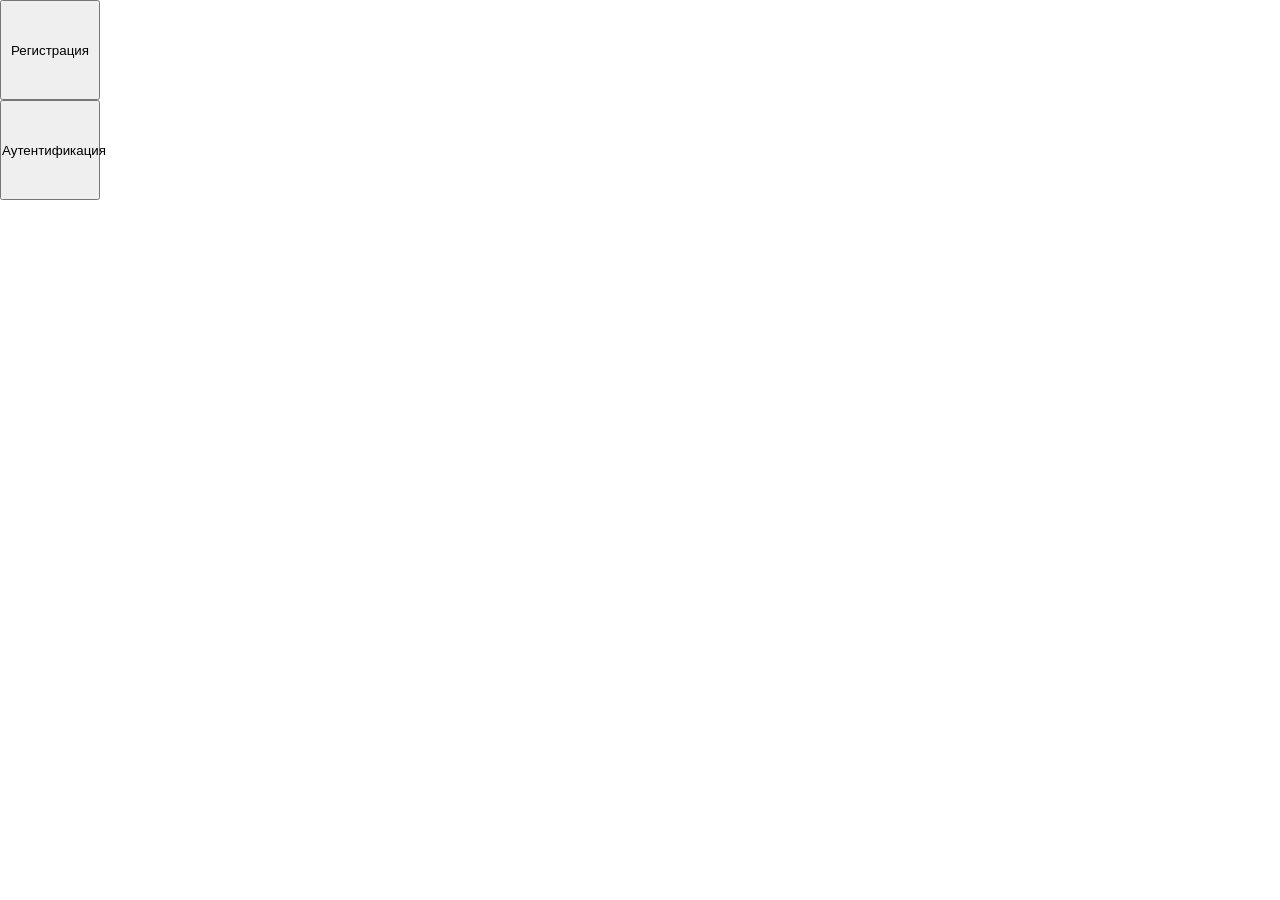
<file: homework-12/index.html>
<!DOCTYPE html>
<html lang="en">
<head>
  <meta charset="UTF-8">
  <meta name="viewport" content="width=device-width, initial-scale=1.0">
  <title>Document</title>
  <link rel="stylesheet" href="style.css">
</head>
<body>
  <div class="overlay" id="overlay"></div>

  <button class="button" id="registration-button">Регистрация</button>
  <button class="button" id="auth-button">Аутентификация</button>

  <div id="registration-modal" class="modal">
    <button id="modal-close-button" class="modal-close-button">X</button>
    <h1>Регистрация</h1>
    <span>Пароль</span>
    <span>Повторите пароль</span>
    <span>Логин</span>
    <span>Почта</span>
  </div>

  <div id="auth-modal" class="modal">
    <button id="modal-close-button" class="modal-close-button">X</button>
    <h1>Аутентификация</h1>
    <p>Логин</p>
    <p>Пароль</p>
  </div>

  <script type="module" src="script.js"></script>
</body>
</html>
</file>
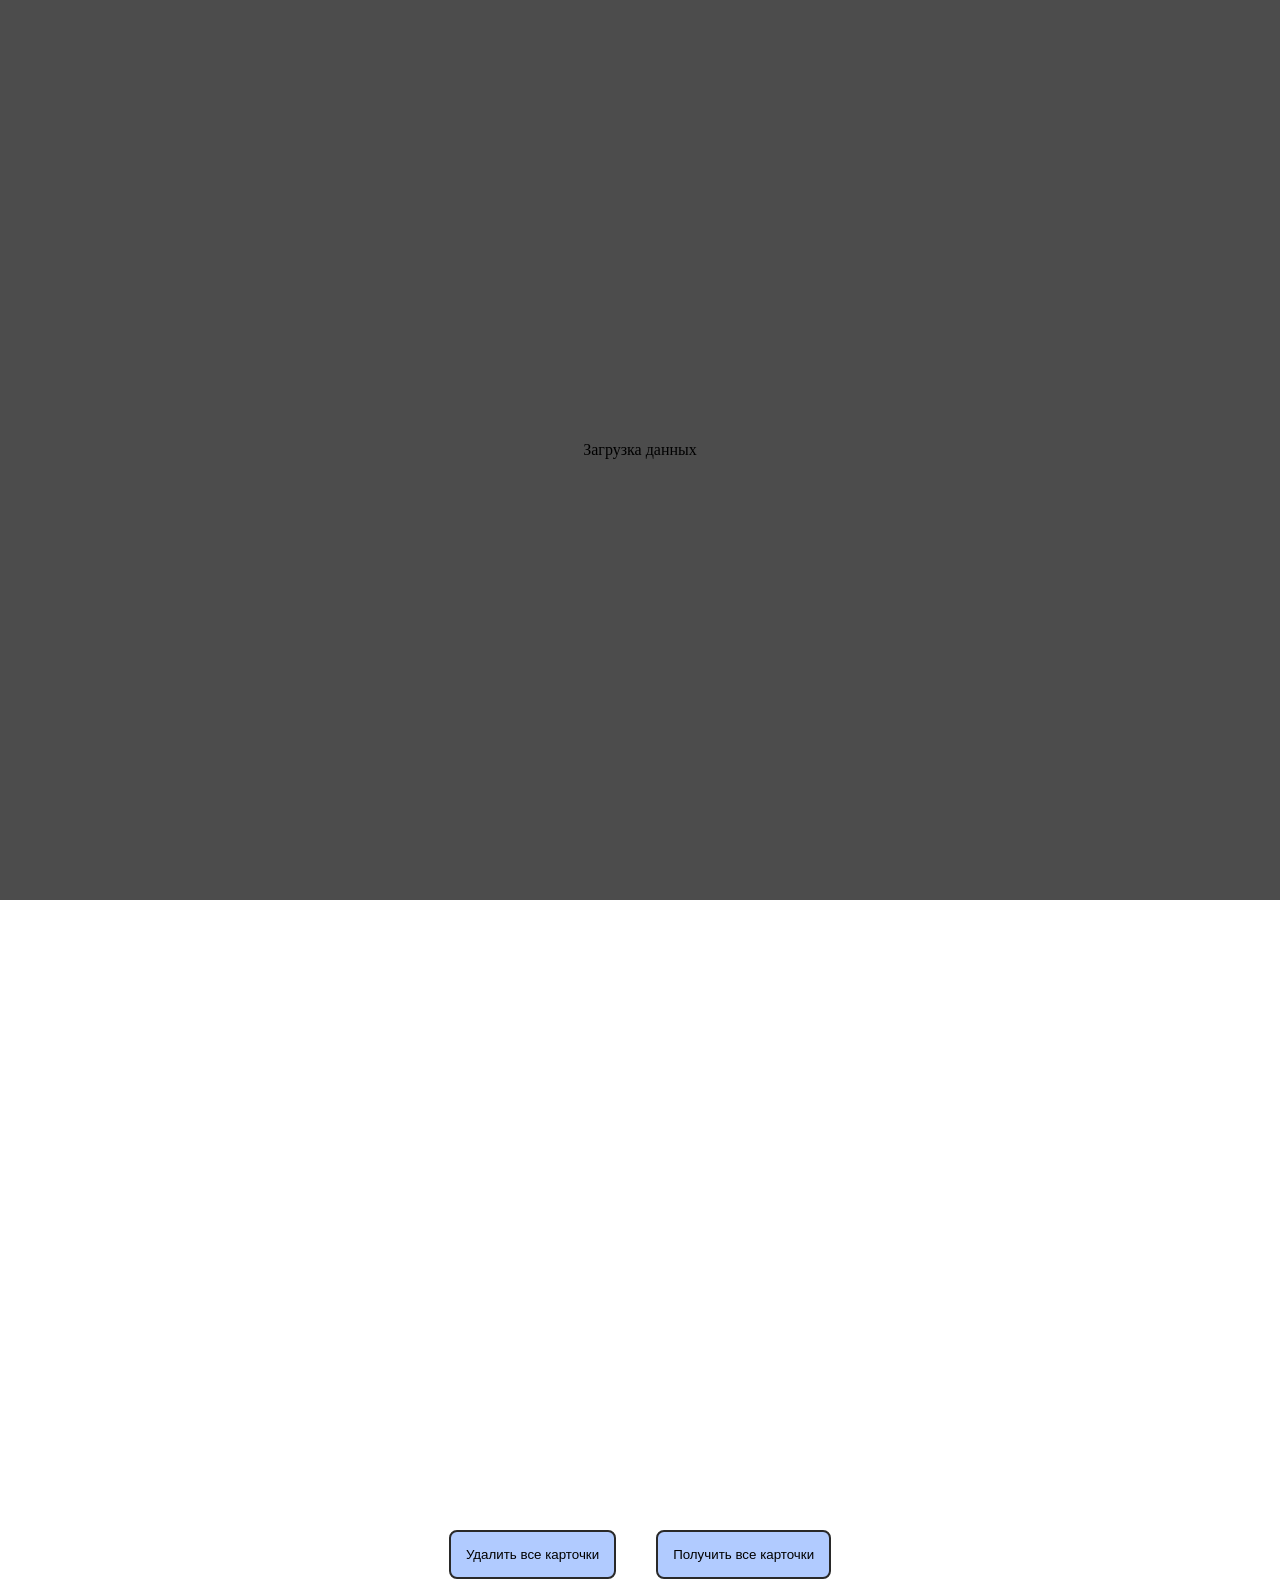
<file: async/async.html>
<!DOCTYPE html>
<html lang="en">
<head>
  <meta charset="UTF-8">
  <meta name="viewport" content="width=device-width, initial-scale=1.0">
  <link rel="stylesheet" href="async.css">
  <title>Async HW</title>
</head>
<body>

  <div class="overlay" id="overlay"></div>
  <div id="modal-screen" class="modal">
    <span id="screen-message">Данные загружаются</span>
  </div>

  <div class="users-cards-container">
    <ul class="users-cards-list"></ul>
    <template id="user-card-template">
      <div class="user-card">
        <p>
          <strong class="user-id-tag">ID: </strong>
          <span class="user-id"></span>
        </p>
        <p>
          <strong class="user-name-tag">Name: </strong>
          <span class="user-name"></span>
        </p>
        <p>
          <strong class="user-surname-tag">Surname: </strong>
          <span class="user-surname"></span>
        </p>
        <p>
          <strong class="user-email-tag">Email: </strong>
          <span class="user-email"></span>
        </p>
        <p>
          <strong class="user-age-tag">Age: </strong>
          <span class="user-age"></span>
        </p>
        <button class="delete-btn">Удалить карточку</button>
      </div>
    </template>
  </div>

  <div class="btns-container">
    <button class="btn-delete-all">Удалить все карточки</button>
    <button class="btn-get-all">Получить все карточки</button>
  </div>

  <script src="async.js" type="module"></script>
  <script src="render.js" type="module"></script>
</body>
</html>
</file>
<file: homework-12/style.css>
* {
  margin: 0;
  padding: 0;
}

.button {
  display: block;
  width: 100px;
  height: 100px;
}

.modal-close-button {
  display: block;
  position: absolute;
  top: 10px;
  right: 10px;
  border: none;
  background-color: transparent;
  cursor: pointer;
  padding: 10px;
}

.modal {
  position: absolute;
  display: none;
  top: 50%;
  left: 50%;
  transform: translate(-50%, -50%);
  width: 60rem;
  height: 50rem;
  background-color: #fff;
  border-radius: 20px;
}

.modal-showed {
  display: block;
}

.overlay {
  width: 100%;
  height: 100%;
  position: absolute;
  display: none;
  background-color: rgb(0, 0, 0, 0.6);
}

.overlay-showed {
  display: block;
}
</file>
<file: async/async.css>
*, *::before, *::after {
  margin: 0;
  padding: 0;
  box-sizing: border-box;
}

.overlay {
  position: absolute;
  background-color: rgba(0, 0, 0, 0.7);
  width: 100%;
  height: 100%;
  display: none;
  z-index: -999;
}

.overlay-showed {
  display: block;
}

.modal {
  display: none;
  justify-content: center;
  align-items: center;
  min-height: 100vh;
}

.modal-showed {
  display: flex;
}

.users-cards-container {
  display: flex;
  width: 1110px;
  min-height: 70vh;
  gap: 45px;
  justify-content: center;
  align-items: center;
  align-content: center;
  margin: 0 auto;
}

.users-cards-list {
  display: flex;
  flex-wrap: wrap;
  width: 1110px;
  min-height: auto;
  gap: 45px;
  justify-content: center;
  margin: 0 auto;
  padding: 0;
  list-style: none;
}

.user-card-template {
  width: 0;
}

.user-card {
  display: flex;
  flex-direction: column;
  justify-content: center;
  padding: 30px;
  width: 340px;
  height: 200px;
  background-color: #b1cbff;
  border: 4px solid rgb(41, 41, 41);
  box-sizing: border-box;
}

.btns-container {
  display: flex;
  justify-content: center;
  gap: 40px;
}

.btns-container button {
  padding: 15px;
  background-color: #b1cbff;
  border: 2px solid rgb(41, 41, 41);
  border-radius: 8px;
}
</file>
